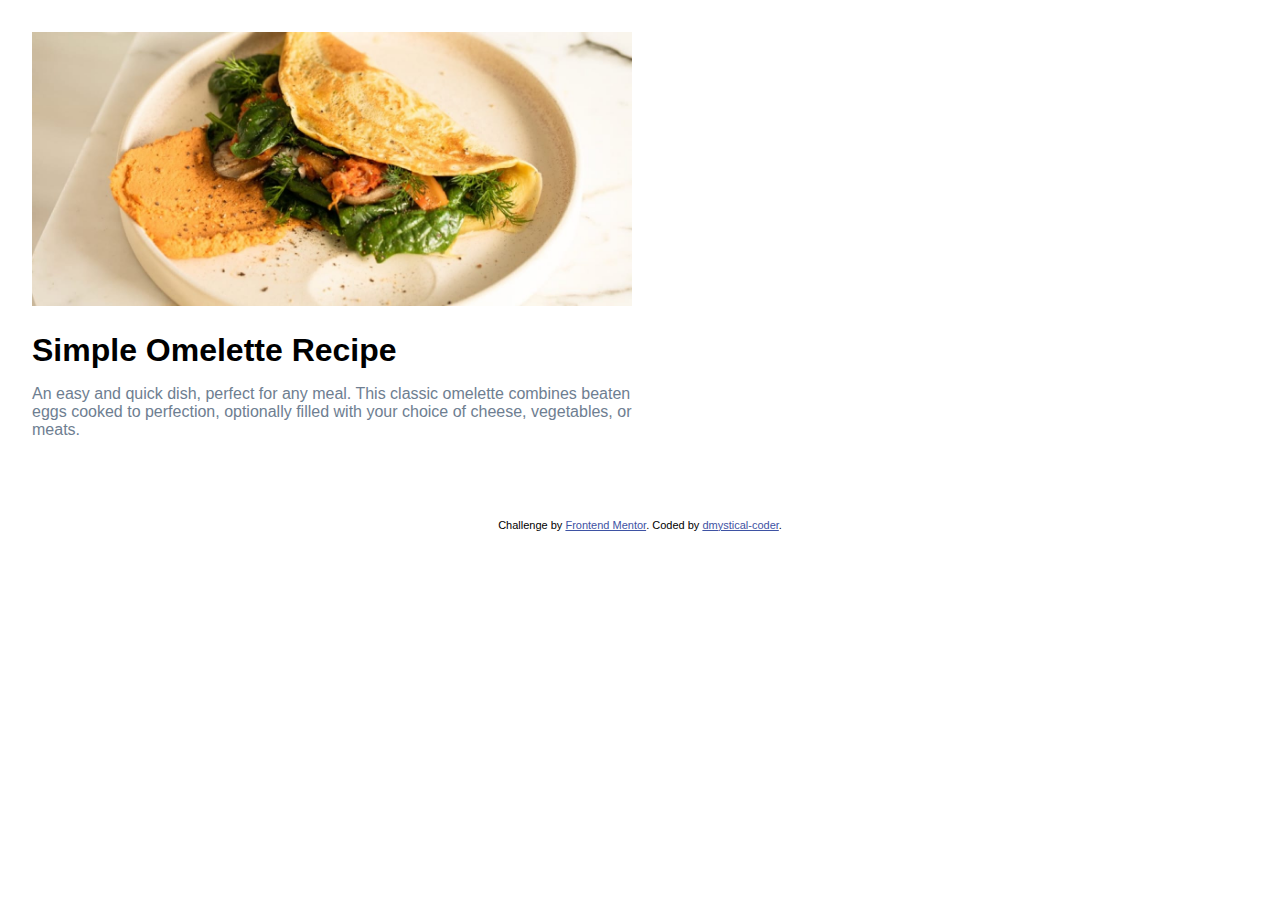
<file: index.html>
<!DOCTYPE html>
<html lang="en">

<head>
  <meta charset="UTF-8">
  <meta name="viewport" content="width=device-width, initial-scale=1.0">
  <!-- displays site properly based on user's device -->

  <!-- <link rel="icon" type="image/png" sizes="32x32" href="./assets/images/favicon-32x32.png"> -->

  <title>Recipe page</title>
  <link rel="stylesheet" href="./style.css"> 
</head>

<body>
  <header>
    <section>
      <img src="./assets/images/image-omelette.jpeg" alt="a plate of omelette">
    </section>
    <section>
      <h1>Simple Omelette Recipe</h1>

      <p> An easy and quick dish, perfect for any meal. This classic omelette combines beaten eggs cooked
        to perfection, optionally filled with your choice of cheese, vegetables, or meats.</p>
    </section>
  </header>


  <div class="attribution">
    Challenge by <a href="https://www.frontendmentor.io?ref=challenge" target="_blank">Frontend Mentor</a>.
    Coded by <a href="#">dmystical-coder</a>.
  </div>
</body>

</html>
</file>
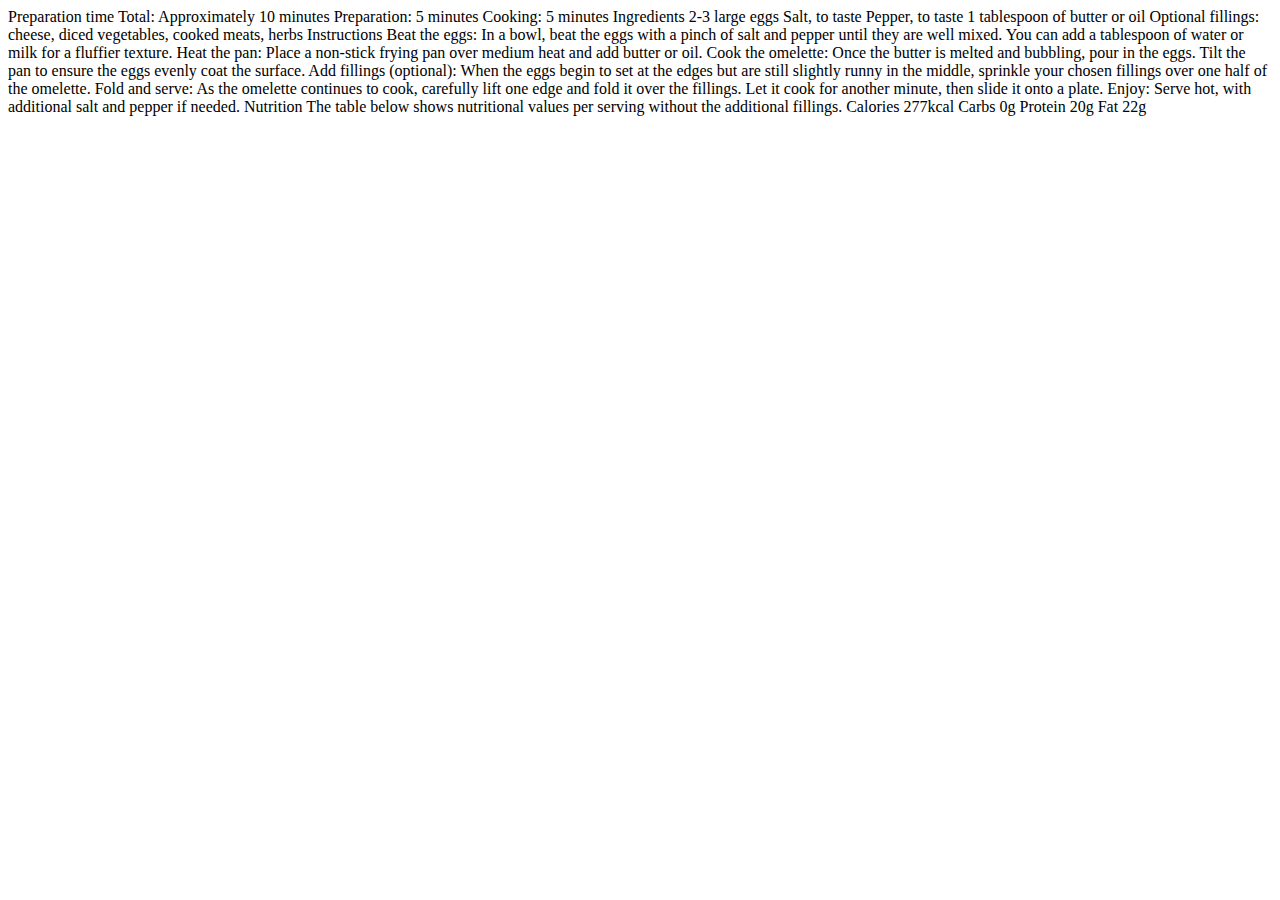
<file: content.html>
<!DOCTYPE html>
<html lang="en">
<head>
    <meta charset="UTF-8">
    <meta name="viewport" content="width=device-width, initial-scale=1.0">
    <title>Recipe Page Content</title>
</head>
<body>
    

  Preparation time

  Total: Approximately 10 minutes
  Preparation: 5 minutes
  Cooking: 5 minutes

  Ingredients

  2-3 large eggs
  Salt, to taste
  Pepper, to taste
  1 tablespoon of butter or oil
  Optional fillings: cheese, diced vegetables, cooked meats, herbs

  Instructions

  Beat the eggs: In a bowl, beat the eggs with a pinch of salt and pepper until they are well mixed. 
  You can add a tablespoon of water or milk for a fluffier texture.

  Heat the pan: Place a non-stick frying pan over medium heat and add butter or oil.

  Cook the omelette: Once the butter is melted and bubbling, pour in the eggs. Tilt the pan to ensure 
  the eggs evenly coat the surface.

  Add fillings (optional): When the eggs begin to set at the edges but are still slightly runny in the 
  middle, sprinkle your chosen fillings over one half of the omelette.

  Fold and serve: As the omelette continues to cook, carefully lift one edge and fold it over the 
  fillings. Let it cook for another minute, then slide it onto a plate.

  Enjoy: Serve hot, with additional salt and pepper if needed.

  Nutrition

  The table below shows nutritional values per serving without the additional fillings.

  Calories
  277kcal

  Carbs
  0g

  Protein
  20g

  Fat
  22g
</body>
</html>
</file>
<file: style.css>
body {
    font-family: 'Poppins', sans-serif;
    margin: 0;
    padding: 0;
    box-sizing: border-box;
  }

  header {
    max-width: 600px;
    padding: 2rem;
  }

  img {
    width: 100%;
    max-width: 600px;
    height: auto;
  }

  h1 {
    font-size: 2rem;
    margin-bottom: 1rem;
  }

  p {
    font-size: 1rem;
    color: #6E7E91;
  }

  .attribution {
    font-size: 11px;
    text-align: center;
    margin-top: 2rem;
  }

  .attribution a {
    color: hsl(228, 45%, 44%);
  }
</file>
